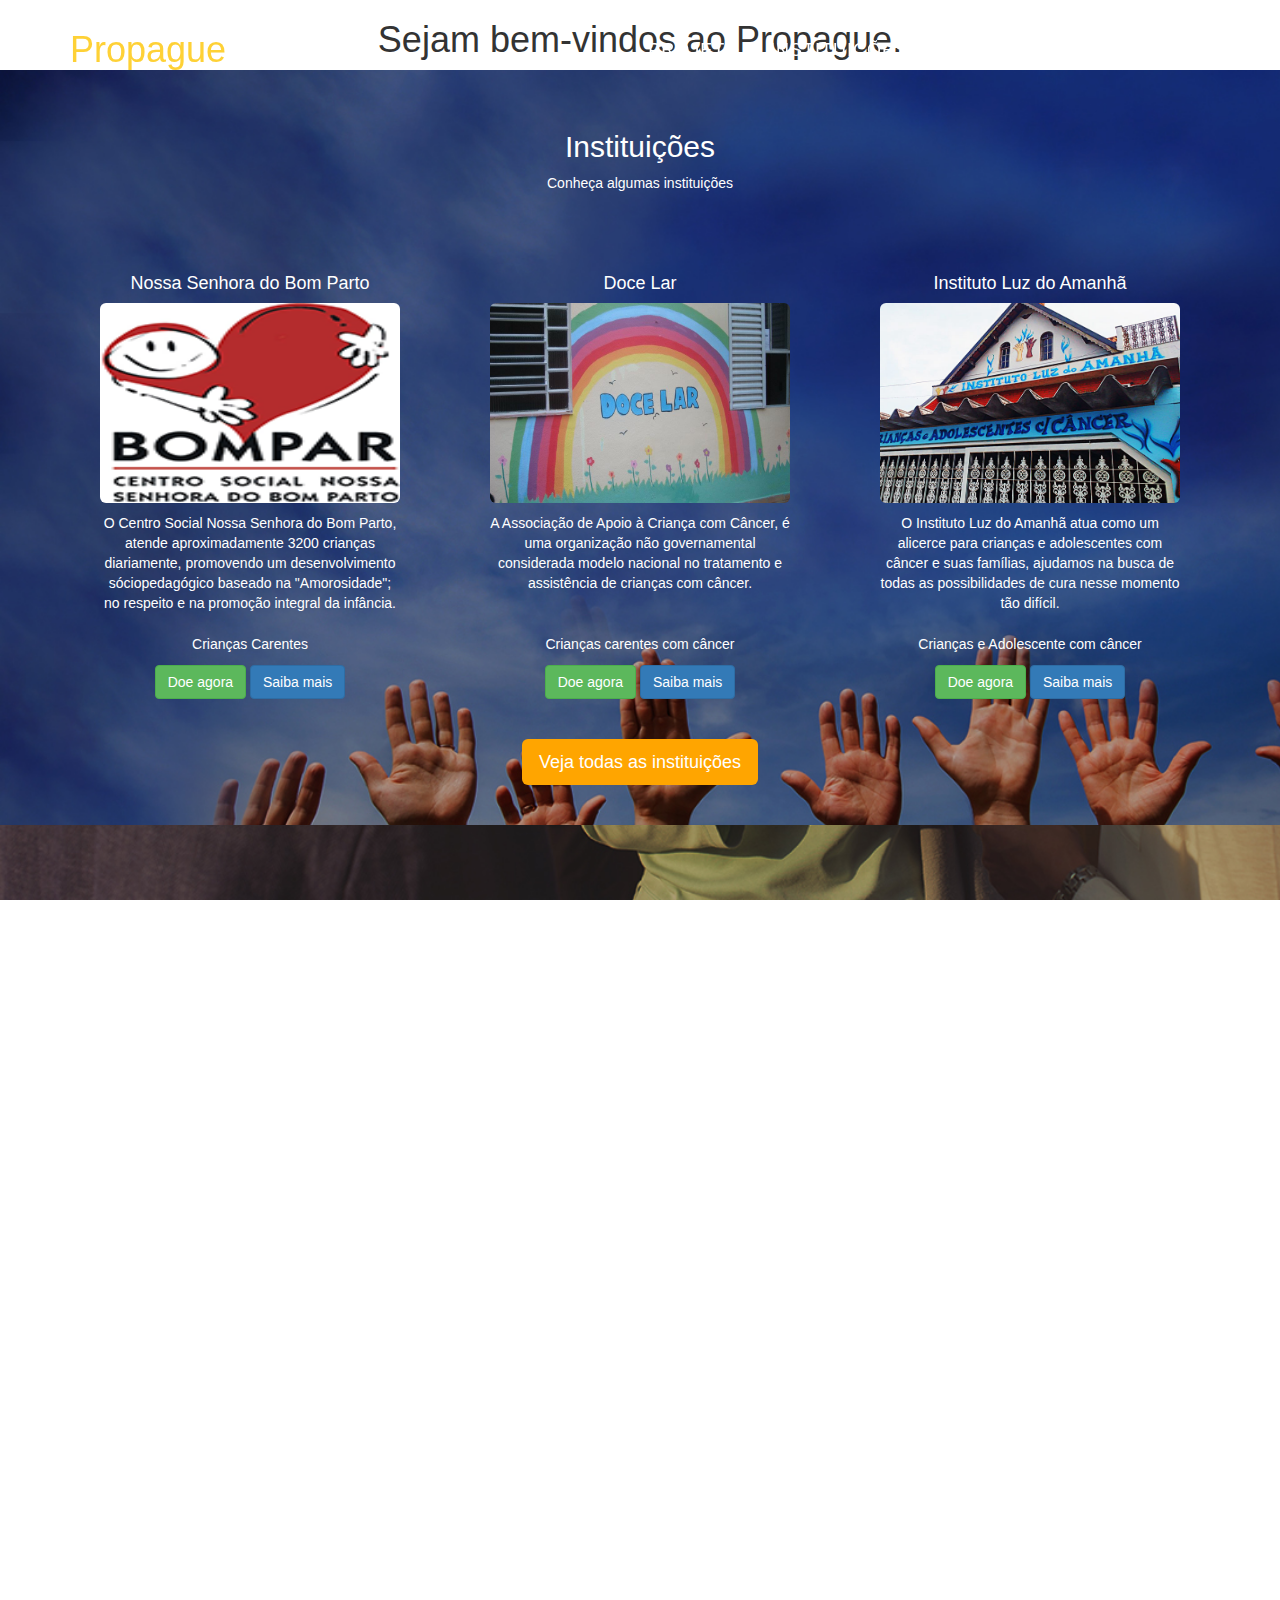
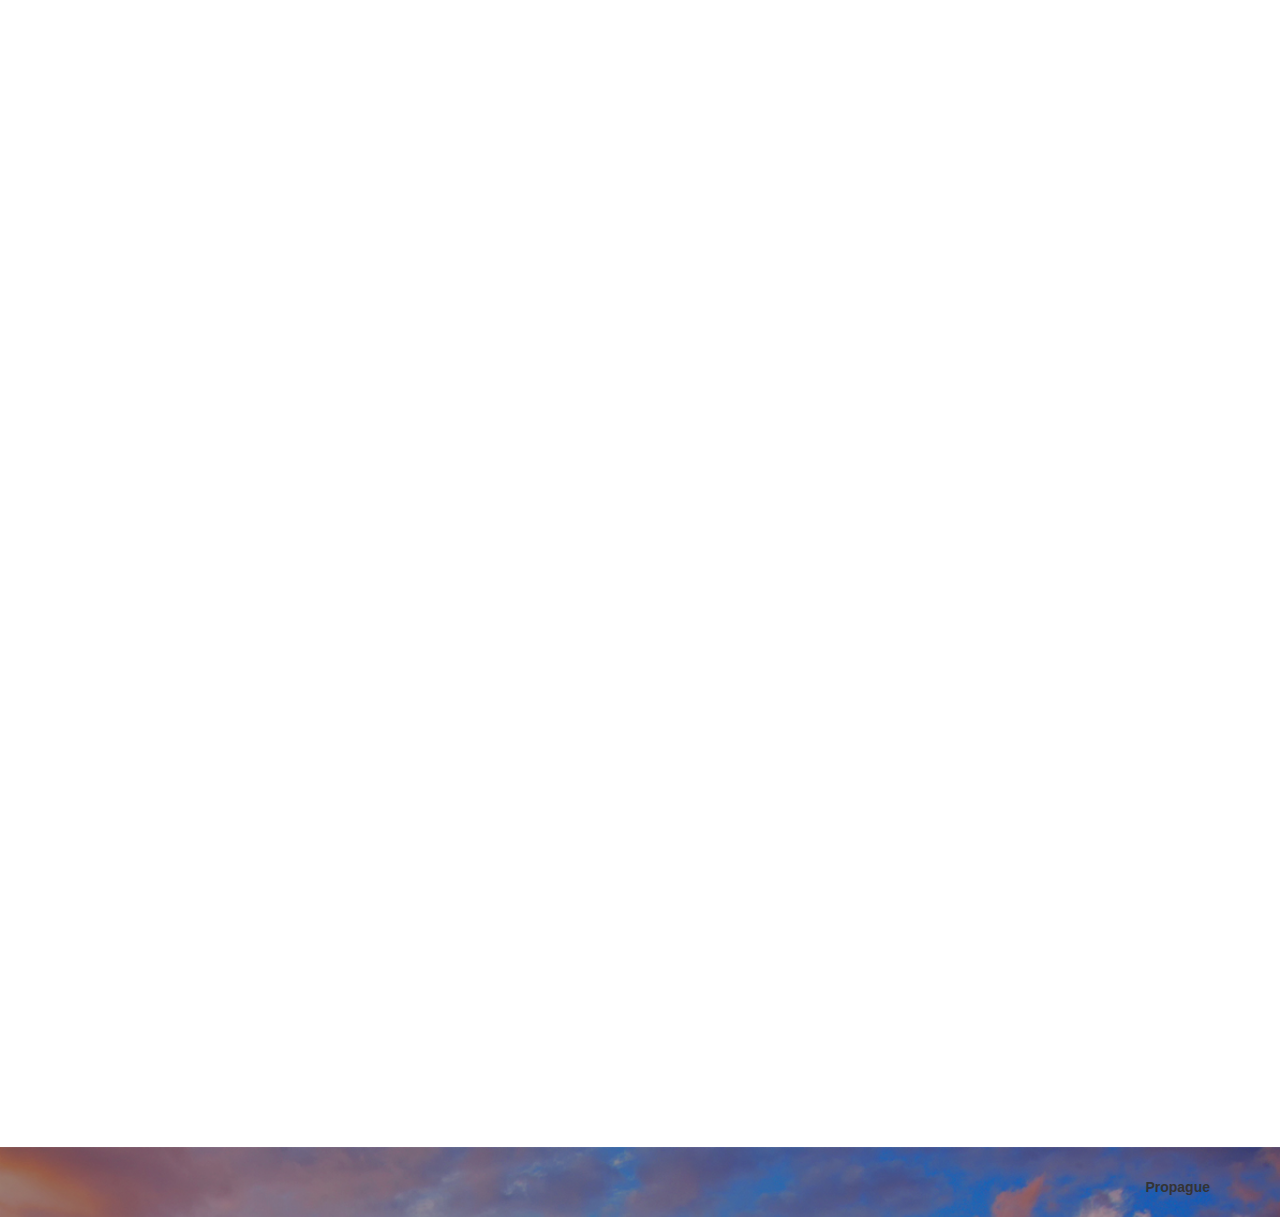
<file: index.html>
<!DOCTYPE html>
<html lang="pt-br">
    <head>
        <meta charset="UTF-8">
        <meta http-equiv="X-UA-Compatible" content="IE=edge">
        <meta name="viewport" content="width=device-width, initial-scale=1">
        <title>Index - Propague</title>
        <link href="css/bootstrap.min.css" rel="stylesheet">
        <link rel="stylesheet" href="css/animate.css">
        <link rel="stylesheet" href="css/style.css">
    </head>
<body id="page-top">
    <!-- entrada -->
    <header>
        <div class="container">
            <div class="row">
                <div class="col-xs-12 col-lg-12 col-md-12 wow fadeInLeft" data-wow-delay="1s">
                    <h1 class="hh">Sejam bem-vindos ao Propague.</h1>
                </div>
            </div>
        </div>
    </header>
    <!-- fim da entrada -->

    <!-- Barra de Navegação -->
    <nav id="mainNav" class="navbar navbar-default navbar-custom navbar-fixed-top navbar-brand page-scroll">
        <div class="container">
            <!-- Brand and toggle get grouped for better mobile display -->
            <div class="navbar-header page-scroll page-top">
                <button type="button" class="navbar-toggle " data-toggle="collapse" data-target="#bs-example-navbar-collapse-1">
                    <span class="sr-only">Toggle navigation</span>Menu
                    <i class="fa fa-bars"></i>
                </button>
                <a href="#page-top" class="navbar-brand page-scroll">Propague</a>
            </div>

            <!-- Collect the nav links, forms, and other content for toggling -->
            <div class="collapse navbar-collapse" id="bs-example-navbar-collapse-1">
                <ul class="nav navbar-nav navbar-right">
                    <li class="hidden">
                        <a href="#page-top">Propague</a>
                    </li>
                    <li>
                        <a class="page-scroll" href="#doacao">Projeto</a>
                    </li>
                    <li>
                        <a class="page-scroll" href="#inst">Instituições</a>
                    </li>
                    <li>
                        <a class="page-scroll" href="#somos">Sobre nós</a>
                    </li>
                    <li>
                        <a class="page-scroll" href="#contato">Contato</a>
                    </li>
                    <li>
                        <button type="button" class="btn btn-lg btt" data-toggle="modal" data-target="#myModal"><i class="fa fa-user-o" aria-hidden="true"></i></button>
                    </li>
                </ul>
            </div>
            <!-- /.navbar-collapse -->
        </div>
        <!-- /.container-fluid -->
    </nav>
      <!-- Button trigger modal -->
<!-- Modal -->
    <div class="modal fade mod1" id="myModal" tabindex="-1" role="dialog" aria-labelledby="myModalLabel">
        <div class="modal-dialog mod1" role="document">
            <div class="modal-content mod1">
                <div class="modal-header mod">
                    <button type="button" class="close" data-dismiss="modal" aria-label="Close"><span aria-hidden="true">&times;</span></button>
                    <h4 class="modal-title" id="myModalLabel">Cadastre-se ou entre.</h4><!-- tirei center-->
                </div>
                <div class="modal-body mod">
                    <div class="row">
                        <div class="col-lg-6 col-md-6">
                            <a href="php/formcadastro.php" class="btn btn-success">Cadastro</a> <!-- aumentar tamanho -->
                        </div>
                        <div class="col-lg-6 col-md-6">
                            <a href="php/Login.php" class="btn btn-success">Login</a> <!-- aumentar tamanho -->
                        </div>
                    </div>
                </div>
                <div class="modal-footer mod">
                    <button type="button" class="btn btn-lg btt1" data-dismiss="modal">Voltar</button><!-- tirei center-->
                </div>
            </div>
        </div>
    </div>
    <!-- Fim da barra de navegação-->

    
    
    <!-- Parte de doação -->
    <!-- fim da Parte de doação -->

    <!-- Instituições -->
    <section class="inst" id="inst">
        <article class="container">
            <div class="row">
                <h2>Instituições</h2>
                <p>Conheça algumas instituições</p>
                <div class="col-lg-4 col-md-4 wow fadeInLeft">
                    <div class="packages">
                        <h4>Nossa Senhora do Bom Parto</h4>
                        <img src="img/Instituicoes/Bompar/logo.png" class="logo img-responsive img-rounded" alt="Imagem da instituição de caridade Bompar" />
                        <p>O Centro Social Nossa Senhora do Bom Parto, atende aproximadamente 3200 crianças diariamente, promovendo um desenvolvimento sóciopedagógico baseado na "Amorosidade"; no respeito e na promoção integral da infância.</p>
                        <p class="text-center font-weight-bold">Crianças Carentes</p><!-- tirei center-->
                        <a href="" class="btn btn-success">Doe agora</a>
                        <a href="php/NossaSenhora.php" class="btn btn-primary">Saiba mais</a>
                    </div>
                </div>
                <div class="col-lg-4 col-md-4 wow fadeInLeft">
                    <div class="packages" >
                        <h4>Doce Lar</h4>
                        <img src="img/Instituicoes/DoceLar/titulo.jpg" class="logo img-responsive img-rounded" alt="Imagem da instituição de caridade Doce Lar" />
                        <p>A Associação de Apoio à Criança com Câncer, é uma organização não governamental considerada modelo nacional no tratamento e assistência de crianças com câncer.</p>
                        <br/>
                        <p class="text-center font-weight-bold">Crianças carentes com câncer</p><!-- tirei center-->
                        <a href="" class="btn btn-success">Doe agora</a>
                        <a href="php/DoceLar.php" class="btn btn-primary">Saiba mais</a>
                    </div>
                </div>
                <div class="col-lg-4 col-md-4 wow fadeInLeft">
                    <div class="packages">
                        <h4>Instituto Luz do Amanhã</h4>
                        <img src="img/Instituicoes/LuzdoAmanha/logo.jpg" class="logo img-responsive img-rounded" alt="Imagem da instituição de caridade Luz do Amanha" />
                        <p>O Instituto Luz do Amanhã atua como um alicerce para crianças e adolescentes com câncer e suas famílias, ajudamos na busca de todas as possibilidades de cura nesse momento tão difícil.</p>
                        <p class="text-center font-weight-bold">Crianças e Adolescente com câncer</p><!-- tirei center-->
                        <a  href="" class="btn btn-success" id="botaoInstituicao">Doe agora</a>
                        <a href="php/DoceLar.php" class="btn btn-primary">Saiba mais</a>
                    </div>
                </div>
                <a href="todasinst.html" class="btn btn-lg wow fadeInLeft" id="saiba">Veja todas as instituições</a>
               
            </div>
        </article>
    </section>
    <!-- fim das instituições-->
    <section id="doacao" class="doacao">
        <article class="container">
            <h2>Nosso Projeto</h2> 
            <p>Conheça a Propague.</p>
            <div class="row">
                <div class="col-lg-12 col-md-12">
                    <div class="col-lg-4 col-md-4 wow fadeInLeft">
                        <img src="img/SITE/maior/icone_missao.png" alt="Icone de duas mãos se cumprimentando"/>
                        <h4>Nossa missão</h4>
                        <p>Propagar instituições com baixa visibilidade, transmitir confiabilidade e facilitar o processo de doação com segurança.</p>
                    </div>

                    <div class="col-lg-4 col-md-4 wow fadeInLeft">
                        <img src="img/SITE/maior/icone_objetivo.png" alt="Icone de um alvo" />
                        <h4>Nosso objetivo</h4>
                        <p>Despertar a cultura do “pedir” nas intuições com baixa visibilidade.</p>
                    </div>
                
                    <div class="col-lg-4 col-md-4 wow fadeInLeft">
                        <img src="img/SITE/maior/icone_valores.png" alt="Icone de um alvo" />
                        <h4>Nossos valores</h4>
                        <p>Estamos comprometidos com o crescimento das instituições, trabalhamos com paixão, entusiasmo e com a ambição de sermos melhores a cada dia, garantindo a confiança, transparência e respeito.</p>
                    </div>
                </div>
            </div>
        </article>
    </section>
    <!-- Equipe -->
    <section class="somos" id="somos">
        <article class="container">
            <div class="row">
                <h2>Conheça a equipe criativa</h2>
                <p>Nos conheça um pouco.</p>
                <div class="col-lg-12 col-md-12 wow fadeInLeft">
                    <img src="img/SITE/logo.png"  class="img-circle wow fadeInLeft" alt="Logo do Propague">
                    <h4><strong>Propague</strong></h4>
                    <b>Redes Sociais</b>
                    <p>Entre nas redes sociais do Propague e conheça a gente um pouco mais.</p>
                    <a href="#facebook"><i class="fa fa-facebook wow fadeInLeft" aria-hidden="true"></i></a>
                    <a href="#Twitter"><i class="fa fa-twitter wow fadeInLeft" aria-hidden="true"></i></a>
                    <a href="#Instagram"><i class="fa fa-instagram wow fadeInLeft" aria-hidden="true"></i></a>
                </div>
            </div>
        </article>
    </section>
    <!-- fim equipe-->

    <!-- Contato -->
    <section id="contato" class="contato">
        <article class="container">
            <div class="row">
                <h2>Contato conosco</h2>
                <p>Fale conosco</p>
                <div class="col-lg-6 col-md-6 ">
                    <div class="input-group input-group-lg wow fadeInLeft">
                        <span class="input-group-addon" id="sizing-addon1" ><i class="fa fa-user" aria-hidden="true"></i></span>
                        <input type="text" class="form-control" placeholder="Nome completo">
                    </div>
                    <div class="input-group input-group-lg wow fadeInLeft">
                        <span class="input-group-addon" id="sizing-addon2"><i class="fa fa-envelope" aria-hidden="true"></i></span>
                        <input type="text" class="form-control" placeholder="Endereço de e-mail">
                    </div>
                    <div class="input-group input-group-lg wow fadeInLeft">
                        <span class="input-group-addon" id="sizing-addon3"><i class="fa fa-phone" aria-hidden="true"></i></span>
                        <input type="text" class="form-control" placeholder="Numero de telefone">
                    </div>
                </div>
                <div class="col-lg-6 col-md-6 wow fadeInUp">
                    <div class="input-group">
                        <textarea class="form-control" cols="80" rows="6" placeholder="Escreve sua mensagem!"></textarea>
                    </div>
                    <button class="btn btn-lg">Envie a sua mensagem</button>
                </div>
            </div>
        </article>
    </section>
    <!-- Fim de contato Contato -->

    <!--footer-->
    <footer>
        <div class="footer" id="footer">
            <div class="container">
                <div class="row">
                    <div class="col-lg-10 col-md-10">
                        <br>
                    </div>
                    <div class="col-sm-2 text-right">
                        <br>
                        <strong>Propague</strong>
                    </div>
                </div>
            </div>
        </div>
    </footer>
    <!--Fim do footer-->

    <script src="https://ajax.googleapis.com/ajax/libs/jquery/1.12.4/jquery.min.js"></script>
    <script src="js/bootstrap.min.js"></script>
    <script src="js/wow.js"></script>
    <script>new WOW().init();</script>
    <script src="https://ajax.googleapis.com/ajax/libs/jquery/2.1.0/jquery.min.js"></script>
    <script>
        var $doc = $('html, body');
        $('.page-scroll').click(function() {
            $doc.animate({
                scrollTop: $( $.attr(this, 'href') ).offset().top
            }, 500);
            return false;
        });
    </script>
</body>
</html>
</file>
<file: css/style.css>
.header{
    height: 650px;
    width: 100%;    
    padding: 180px 110px 180px;
    background-image: url(../img/SITE/maior/primeiro.jpg);
    background-repeat: no-repeat;
    background-size: cover;
    color: #fff;
    opacity: inherit;
    text-align: center;
    vertical-align: middle;
    background-attachment: fixed;
    
}
.header img {
    height: 100%;
    width: 100%;
        
}
.ppppp{
    color: white;
}
.header9{
    height: 1050px;
    width: 100%;    
    padding: 180px 110px 180px;
    background-image: url(../img/SITE/maior/primeiro.jpg);
    background-repeat: no-repeat;
    background-size: cover;
}
.header h1{
    font-size: 80px;
    font-weight: 800px;
    text-align: center;
    vertical-align: middle;
}
.hh{
    text-align: center;
    vertical-align: middle;
}
.header h1,
.header p,
.header button {
    text-align: center;
    margin-top: 20px;
}

@media(max-width:768px){
    .header {
        padding: 30px;
        height: 100%;
        text-align: center;
        vertical-align: middle;
    }
    .header h1{
        font-size: 20px;
        text-align: center;
    }
    }

.doacao{
    padding-top: 130px;
    padding-bottom: 130px;
    text-align: center;
    background-image: url(../img/SITE/maior/maior4.jpg);
    background-size:cover;
    height: 100%;
    background-attachment: fixed;
}
    
.doacao h2,
.doacao h4{
    color: #fff;
}
.doacao p{
    color: #fff;
    font-size: 14px;
    padding-bottom: 40px;
}
.doacao i {
    height:80px;
    font-size: 30px;
    padding: 25px 20px;
    border-radius: 50%;
    background-color: #6699cc;
    color:#fff;
}

@media(max-width:768px){
    .doacao{
        height: 768%;
        min-height: 768px;
    }
}
.inst{
    padding: 40px 0 40px;
    text-align: center;
    background-image: url(../img/SITE/maior/terceiro.jpg);
    background-size: cover;
    height: 100%;
    background-attachment: fixed;
}
.inst h2,
.inst p {
    color: #fff;
}
.inst p{
    padding-bottom: 1px;
}
.inst .packages{
    padding: 30px;
    margin-top:30px;
    text-align: center;
}
.packages img{
    height: 200px;
    width: 350px;
}
.ib{
    margin-top: 10px;
}
.packages h4,
.packages h1,
.packages b{
    color: #fff;
}
.packages p{
    color: #fff;
    padding-top: 10px;
}
.packages button{
    margin-top: 10px; 
}
@media(max-width:768px){
    .inst{
        padding:0px;
    }
    .packages{
        width:100%;
        margin-left: 0px;
    }
    .packages img{
        align-content: center;
}
}
.SD{
    background-color: lightgreen;
    color: white;
}
.SD:hover{
    background-color: greenyellow;
    color: white;
}
.SD1{
    background-color: lightblue;
    color: white;
}
.SD1:hover{
    background-color: dodgerblue;
    color: white;
}
.somos{
    padding:95px 0 95px;
    text-align: center;
    background-image: url(../img/SITE/maior/maior2.jpg);
    background-size: cover;
    height: 100%;
    background-attachment: fixed;
}
.somos b,
.somos h2,
.somos h4{
    color: #fff;
    text-align: center;
}
.somos p{
    color: #fff;
    text-align: center;
}

.somos img{
    height: 150px;
    width: 155px;
    margin-top: 80px;
}
.somos i{
    height: 50px;
    width: 50px;
    padding: 5px;
    font-size: 35px;
    border-radius: 50%;
    background-color: lightblue;
    color:#fff;
    padding-bottom: 10px;
}
.somos a:hover i{
    background-color: #709963;
}
@media(max-width:768px){
    .somos{
        padding: 0px;
    }
}
.clients{
    padding: 50px 0 80px;
    background-color: #3399ff;
    text-align: center;
    color:#fff;
}    
.clients h2{
    color:#fff;       
}
.clients p{
    padding-bottom:40px; 
}
.clients img{
    width: 200px;
    opacity: 0.6;
    cursor:pointer;
    margin: 40px 0;
    transition: all 500ms ease-in-out;
}    

.clients li:hover img{
    opacity: 1;    
}

.contato{
    padding: 50px 0 80px;
    text-align: center;
    background-image: url(../img/SITE/maior/contato.jpg);
    background-size: cover;
    background-attachment: fixed;
}
.contato p{
    padding-bottom: 80px;
    color: #fff;
}
.contato h2{
    color: #fff;
    margin: 20px 0 20px;
}
.contato .input-group{
    margin-bottom: 25px;
    background-color: transparent;
}
.contato .form-control{
    border-radius: 0 !important;
    background-color: transparent;
    color: #fff;  
}
.contato span{
    border-radius: 0 !important;
    background-color: transparent;
}
.contato .btn{
    border-radius: 0;
    width: 100%;
    font-size: 15px;
    background-color: red;
    color: #fff;
}
.contato .btn:hover{
    background-color: #a85959 !important;
    color: #fff !important;
    opacity: 1;
}
.footer{
    background-color:cornflowerblue;
}

.btnS{
    background-color: orange;
}
.btnS1{
    background-color: mediumblue;
}
.btt:hover{
    color: black;

}
.btt1{
    background-color: white;
    color: black;
    width: 125px;
    margin:0;
}
.btt1:hover{
    background-color: #337ab7;
    opacity: 100;
}
.mod{
    background-size: cover;
    background-color: transparent;
    
}
.mod1{
    background-color: transparent;
}
.hhhh{
    color: white;
}
.btt{
    color: white;
    background-color: transparent;
}
brand{
   background-color: fuchsia;
    
}

#saiba{
    background-color: orange;
    color: white;
}
#saiba:hover{
    background-color:cadetblue!important;;
    color: white!important;
    opacity: 1;
}

.licor{
    font-size: 15px;
    color: white!important;
}
.licor:hover{
    background-color: black;
    font-size: 17px;
}

.footer{
    padding-bottom: 20px;
    padding-top: 10px;
    background-image:url(../img/SITE/maior/ceutardezinha.jpg);
    background-size: cover;
}
.propague{
    color: white;
}
.navbar-custom {
  background-color: transparent;
  border-color: transparent;
}
.navbar-custom .navbar-brand {
  color: #fed136;
  font-family: "Kaushan Script", "Helvetica Neue", Helvetica, Arial, cursive;
}
.navbar-custom .navbar-brand:hover,
.navbar-custom .navbar-brand:focus,
.navbar-custom .navbar-brand:active,
.navbar-custom .navbar-brand.active {
  color: #fec503;
}
.navbar-custom .navbar-collapse {
  
}
.navbar-custom .navbar-toggle {
  background-color: transparent;
  
  font-family: "Montserrat", "Helvetica Neue", Helvetica, Arial, sans-serif;
  text-transform: uppercase;
  color: white;
  font-size: 12px;
}
.navbar-custom .navbar-toggle:hover,
.navbar-custom .navbar-toggle:focus {
  background-color: #fed136;
}
.navbar-custom .nav li a {
  font-family: "Montserrat", "Helvetica Neue", Helvetica, Arial, sans-serif;
  text-transform: uppercase;
  font-weight: 400;
  letter-spacing: 1px;
  color: white;
}
.navbar-custom .nav li a:hover,
.navbar-custom .nav li a:focus {
  color: #fed136;
  outline: none;
}
.navbar-custom .navbar-nav > .active > a {
  border-radius: 0;
  color: white;
  background-color: #fed136;
}
.navbar-custom .navbar-nav > .active > a:hover,
.navbar-custom .navbar-nav > .active > a:focus {
  color: white;
  background-color: #fec503;
}
@media (min-width: 768px) {
  .navbar-custom {
    background-color: transparent;
    padding: 25px 0;
    -webkit-transition: padding 0.3s;
    -moz-transition: padding 0.3s;
    transition: padding 0.3s;
    border: none;
  }
  .navbar-custom .navbar-brand {
    font-size: 2em;
    -webkit-transition: all 0.3s;
    -moz-transition: all 0.3s;
    transition: all 0.3s;
  }
  .navbar-custom .navbar-nav > .active > a {
    border-radius: 3px;
  }
}
@media (min-width: 768px) {
  .navbar-custom.affix {
    background-color:transparent;
    padding: 10px 0;
  }
  .navbar-custom.affix .navbar-brand {
    font-size: 1.5em;
  }
}

.todasinst{
    margin-top: 70px;
}
.inst1{
padding: 40px 0 40px;
    text-align: center;
    background-image: url(../img/SITE/maior/ceutardezinha.jpg);
    background-size: cover;
    height: 100%;
    background-attachment: fixed;
    color: white;
}
#saiba{
    margin-top: 10px;
}
.borda{
    border: solid 1px;
    border-bottom-width: medium;
}
.inst2{
padding: 40px 0 40px;
    text-align: center;
    background-image: url(../img/SITE/maior/ceutardezinha.jpg);
    background-size: cover;
    height: 100%;
    background-attachment: fixed;
    color: white;
}
.inst3{
padding: 40px 0 40px;
    text-align: center;
    background-image: url(../img/SITE/maior/ceutardezinha.jpg)  ;
    background-size: cover;
    height: 100%;
    background-attachment: fixed;
    color: white;
}
.persona1{
    background-color: aqua;
    background-size: cover;
}
.paginas{
    background-image: url(/img/SITE/maior/maior4.jpg);
    background-size: cover;
}

.central{
    text-align: center;
    object-position: center;
    margin-left:50%;
margin-bottom:50%;
}

.logo{
    height: 200px;
    width: 350px;
}
.inn{
    padding-top: 200px;
}

.logi{
    height: 650px;
    width: 100%;    
    padding: 180px 110px 180px;
    background-image: url(../img/SITE/maior/ceumanha.jpg);
    background-repeat: no-repeat;
    background-size: cover;
    color: #fff;
    opacity: inherit;
    text-align: center;
    vertical-align: middle;
    background-attachment: fixed;
    
}
.logi1{
    height: 650px;
    width: 100%;    
    
    background-image: url(../img/SITE/maior/ceumanha.jpg);
    background-repeat: no-repeat;
    background-size: cover;
    color: #fff;
    opacity: inherit;
    text-align: center;
    vertical-align: middle;
    background-attachment: fixed;
    
}
.ch{
    text-align: left;
}

.conteudoinst   {
    height: 750px;
    width: 100%;    
    background-image: url(../img/SITE/maior/ceumanha.jpg);
    background-repeat: no-repeat;
    background-size: cover;
    color: #fff;
    opacity: inherit;
    text-align: center;
    vertical-align: middle;
    background-attachment: fixed;   
}

.ppp{
    color: white;
    padding-top: px;
    margin: 10px;
    height: 100px;
}
.hr{
    font-size: 50px;
}
.localizacao{
     height: 750px;
    width: 100%;    
    background-image: url(../img/SITE/maior/ceumanha.jpg);
    background-repeat: no-repeat;
    background-size: cover;
    color: #fff;
    opacity: inherit;
    text-align: center;
    vertical-align: middle;
    background-attachment: fixed;    
}

.bttt{
    font-size: 35px;
    width: 180px;
}
.bttt1{
    font-size: 20px;
    width: 180px;
    margin-left: 115px;
}

.header1{
    color: #fff;
    text-align: center;
    height: 650px;
    width: 100%;    
    background-image: url(../img/SITE/maior/ceumanha.jpg);
    background-repeat: no-repeat;
    background-size: cover;
    background-attachment: fixed;
    
}
.imgg{
    height: 400px;
}
.ig{
    margin-top: px;
    margin-left: 100px;
    height: 150px;
}
.ig2{
    margin-top: px;
    margin-left: 90px;
}
.ig4{
    margin-left: 100px;
}
.ig3{
    height: 200px;
    margin-left: 90px;
    margin-top: 50px;
}
.caro{
    color: #fff;
    text-align: center;
    height: 650px;
    width: 100%;    
    background-image: url(../img/SITE/maior/ceumanha.jpg);
    background-repeat: no-repeat;
    background-size: cover;
    background-attachment: fixed;   
}
.edit{
    width: 180px;
    margin-left:10px; 
}

.header2{
    height: 650px;
    width: 100%;    
    padding: 180px 110px 180px;
    background-image: url(../img/SITE/maior/ceumanha.jpg);
    background-repeat: no-repeat;
    background-size: cover;
    color: #fff;
    opacity: inherit;
    text-align: center;
    vertical-align: middle;
    background-attachment: fixed;
    font-size: 100px;
}
.hh1{
    font-size: 80px;
}
.header4{
  height: 650px;
    width: 100%;    
   
    background-image: url(../img/SITE/maior/ceumanha.jpg);
    background-repeat: no-repeat;
    background-size: cover;
    color: #fff;
    opacity: inherit;
    text-align: center;
    vertical-align: middle;
    background-attachment: fixed;
    font-size: 100px;   
}
</file>
